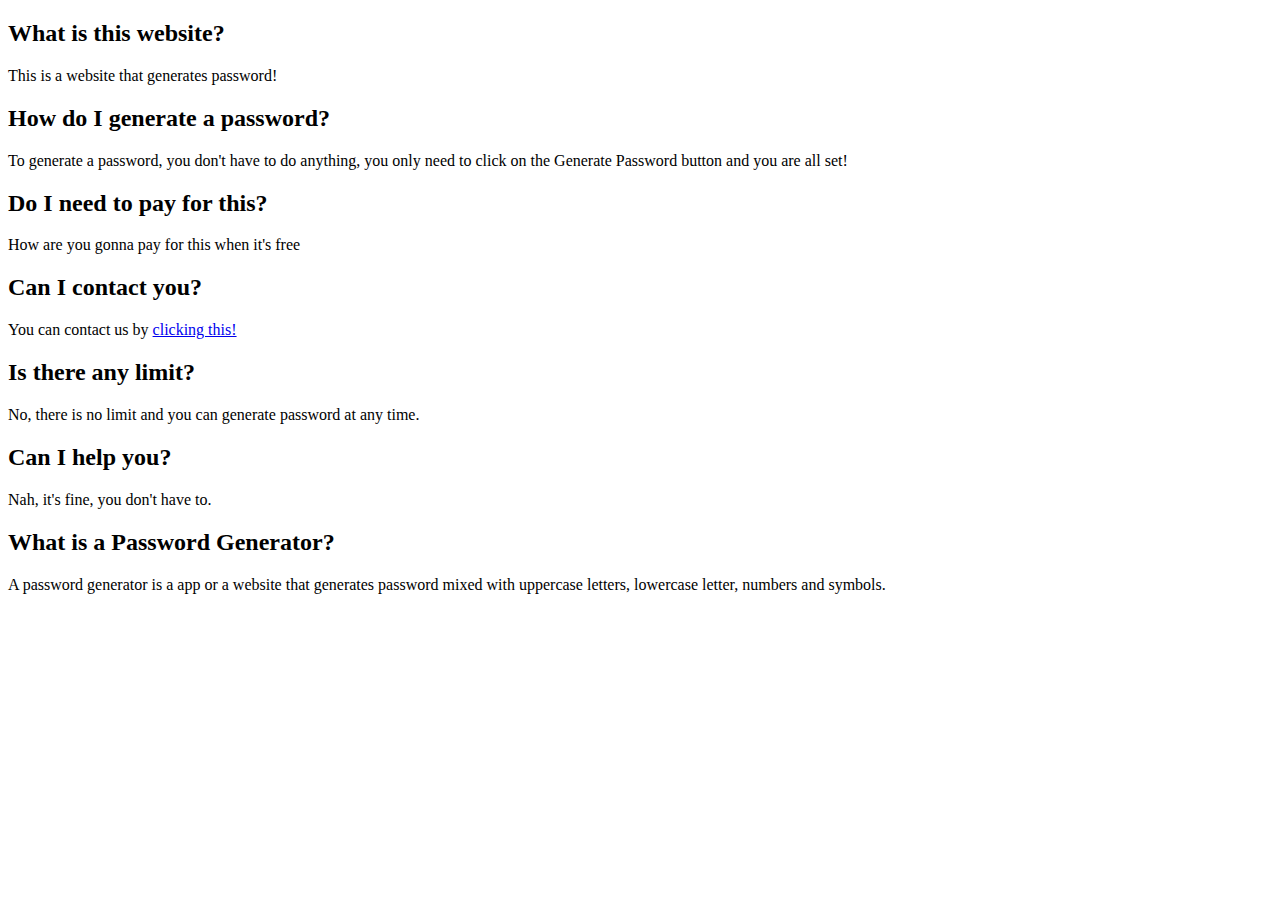
<file: info.html>
<!DOCTYPE html>
<html>
<head>
<meta charset="UTF-8">
  <meta http-equiv="X-UA-Compatible" content="ie=edge">
  <meta name="viewport" content="width=device-width, initial-scale=1.0"> 
  <meta name="description" content="Infomation about this website.">
  <meta property="og:title" content="Infomations" />
  <title>Informations</title>
  <link rel="shortcut icon" type="x-icon" href="thumbnail.png">
  <meta property="og:image" content="icon.png" />
  <meta name="keywords" content="password generator, password, generator">
  <meta name="author" content="Infomation">
  <meta name="viewport" content="width=device-width, initial-scale=1.0">
<style>
body {
  background-image: url(https://images.unsplash.com/photo-1562797583-6fd33b33c332?ixlib=rb-1.2.1&ixid=MnwxMjA3fDB8MHxwaG90by1wYWdlfHx8fGVufDB8fHx8&auto=format&fit=crop&w=2090&q=2099);
}
</style>
</head>
<body>

<h2><font face="Verdana">What is this website?</font> </h2>

<p><font face="Verdana">This is a website that generates password!</font></p>

<h2><font face="Verdana">How do I generate a password?</font></h2>

<p><font face="Verdana">To generate a password, you don't have to do anything, you only need to click on the Generate Password button and you are all set!</font></p>

<h2><font face="Verdana">Do I need to pay for this?</font></h2>

<p><font face="Verdana">How are you gonna pay for this when it's free</font></p>

  <h2><font face="Verdana">Can I contact you?</font></h2>

<p><font face="Verdana">You can contact us by <a href="mailto:easyobby35@gmail.com">clicking this!</a></font></p>

<h2><font face="Verdana">Is there any limit?</font></h2>

<p><font face="Verdana">No, there is no limit and you can generate password at any time.</font></p>

<h2><font face="Verdana">Can I help you?</font></h2>

<p><font face="Verdana">Nah, it's fine, you don't have to.</font></p>

<h2><font face="Verdana">What is a Password Generator?</font></h2>

<p><font face="Verdana">A password generator is a app or a website that generates password mixed with uppercase letters, lowercase letter, numbers and symbols.</font></p>



</body>
</html>
</file>
